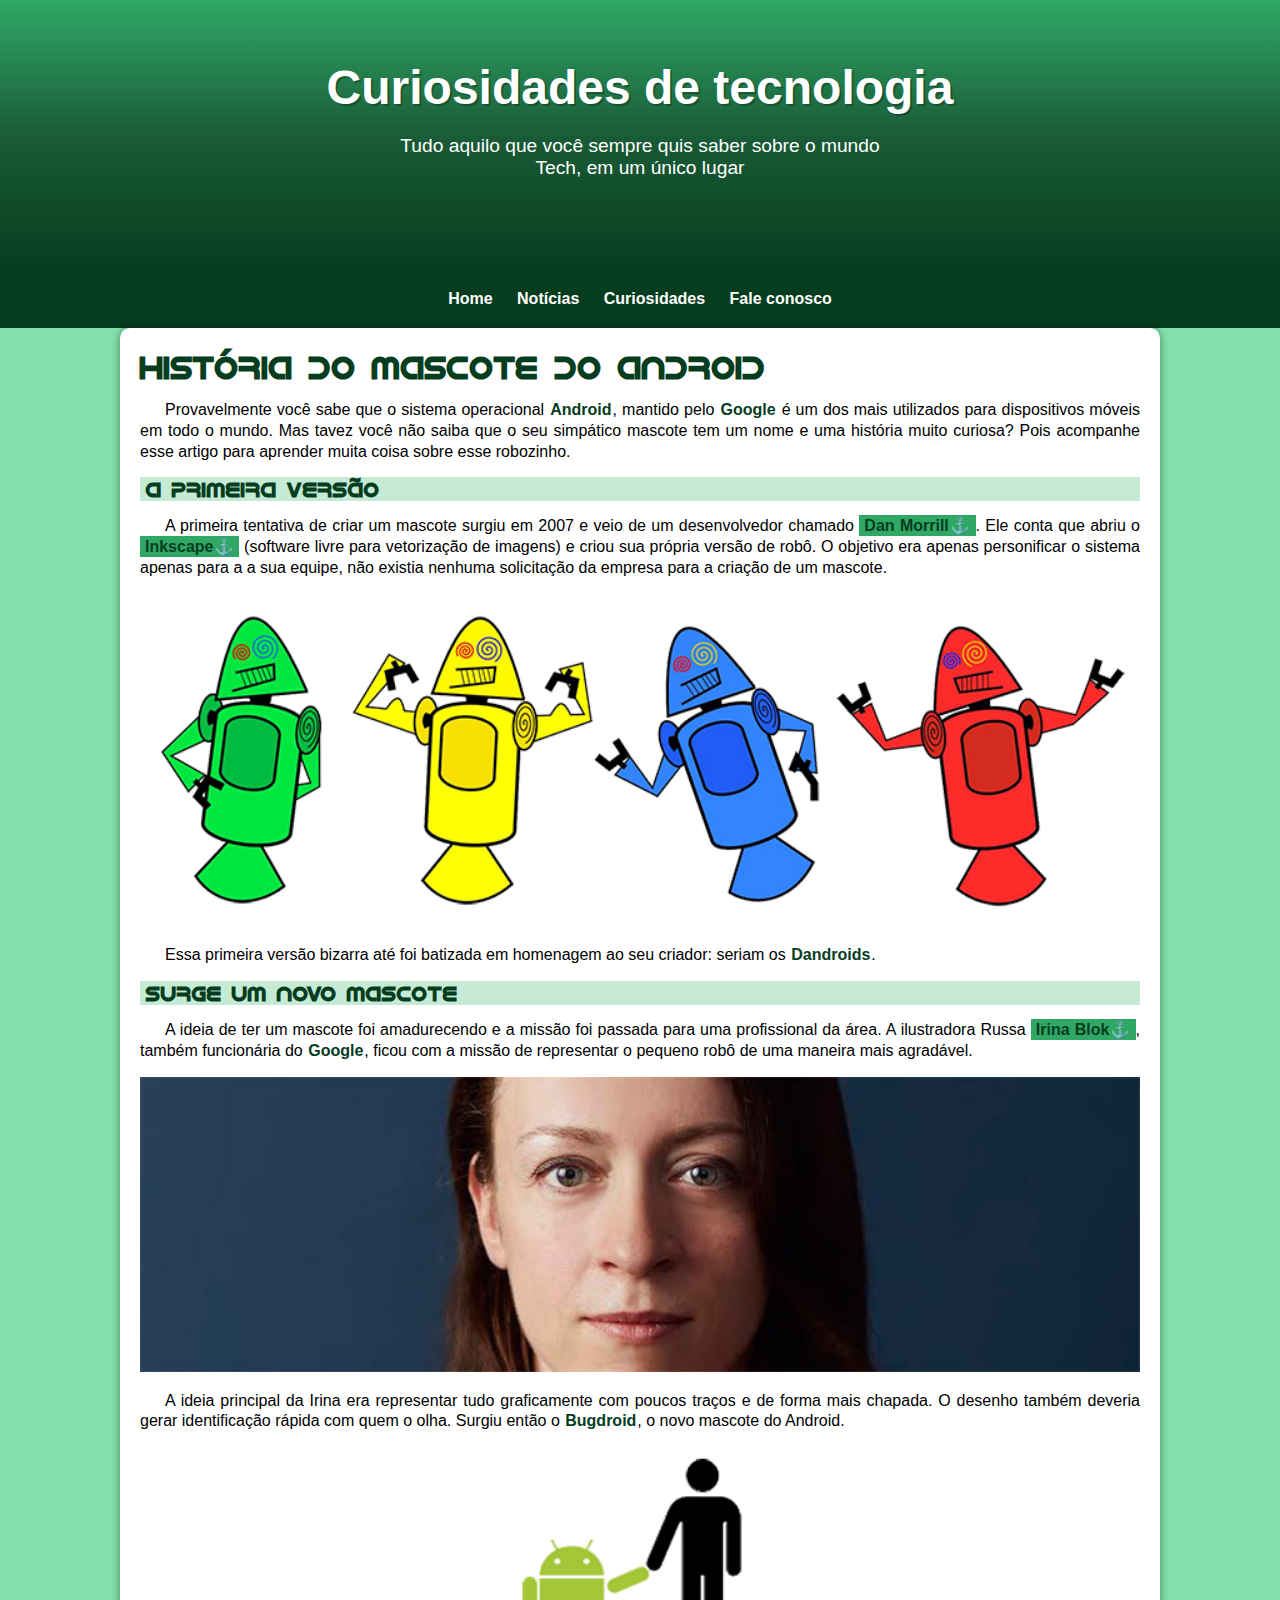
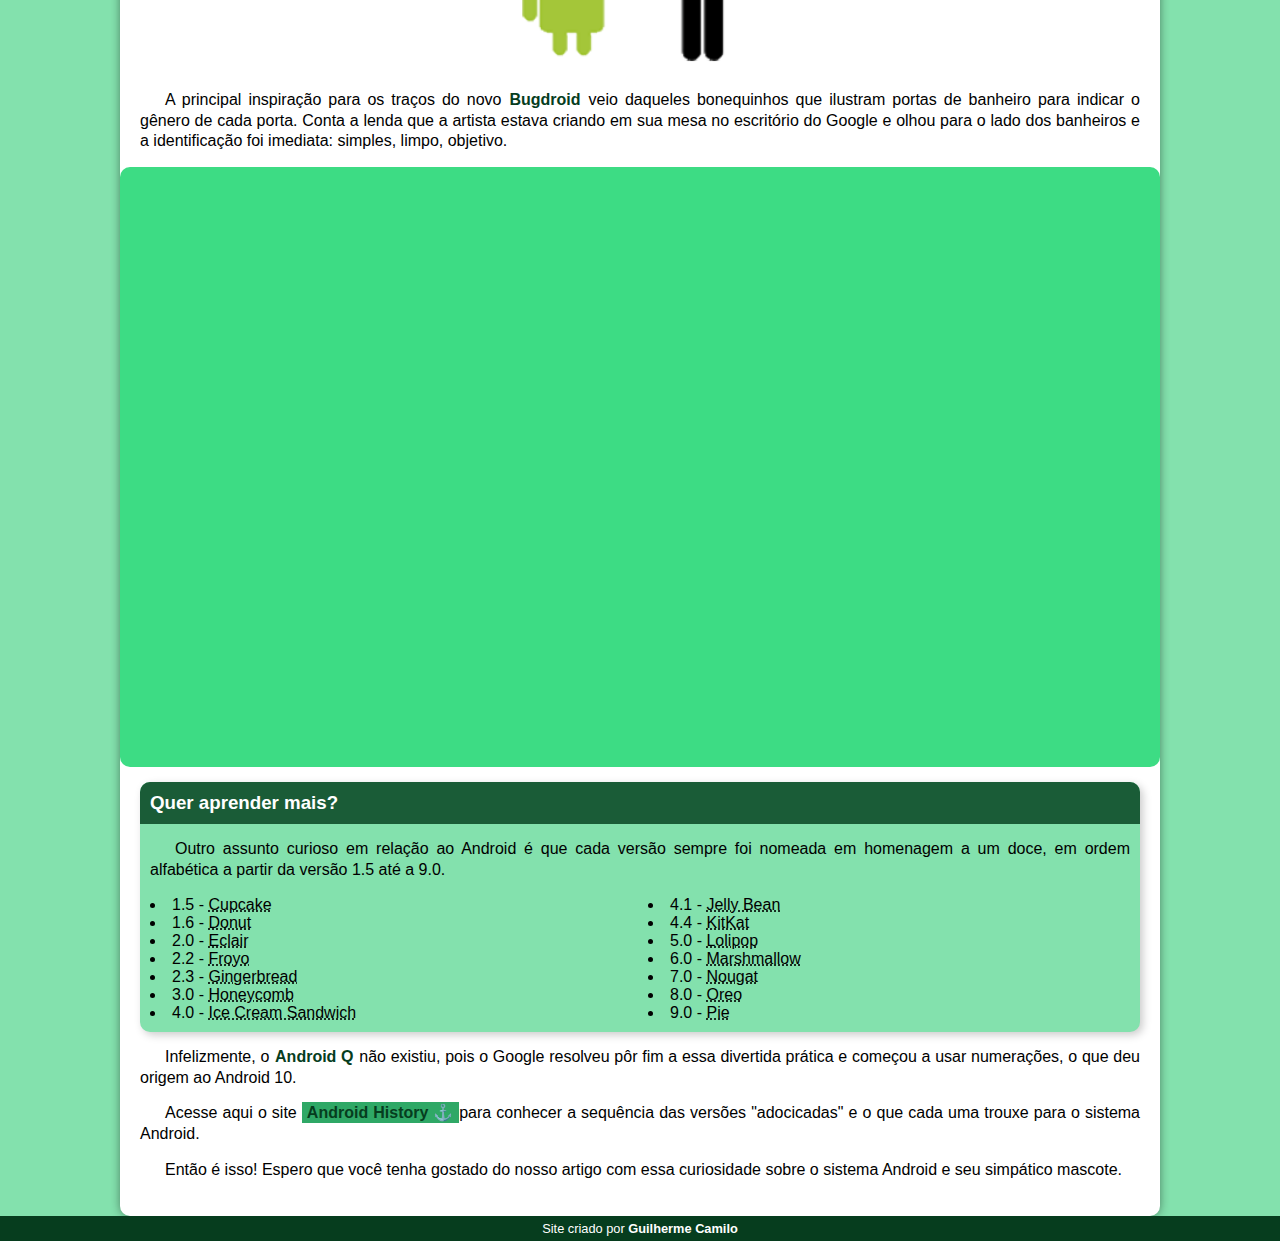
<file: index.html>
<!DOCTYPE html>
<html lang="en">

<head>
    <meta charset="UTF-8">
    <meta http-equiv="X-UA-Compatible" content="IE=edge">
    <meta name="viewport" content="width=device-width, initial-scale=1.0">
    <title>Como surgiu o mascote do android</title>
    <link rel="shortcut icon" href="assets/img/favicon.ico" type="image/x-icon">
    <link rel="stylesheet" href="assets/css/style.css">
</head>

<style>


</style>

<body>
    <header>
        <h1>Curiosidades de tecnologia</h1>
        <p id=cabeca>Tudo aquilo que você sempre quis saber sobre o mundo Tech, em um único lugar</p>
    </header>
      <div id="links">
          
          <nav>
              <a href="#">Home</a>
              <a href="#primeiraversao">Notícias</a>
              <a href="#more">Curiosidades</a>
              <a href="view/form.php">Fale conosco</a>
          </nav>
      </div>
    </div>
    <main>
        <article>
            <h1>História do Mascote do Android</h1>

            <p>
                Provavelmente você sabe que o sistema operacional <strong>Android</strong>, mantido pelo
                <strong>Google</strong> é um dos mais utilizados para
                dispositivos móveis em todo o mundo. Mas tavez você não saiba que o seu simpático mascote tem um nome e
                uma
                história muito curiosa? Pois acompanhe esse artigo para aprender muita coisa sobre esse robozinho.
            </p>

            <h2 id="primeiraversao">A primeira versão</h2>

            <p>
                A primeira tentativa de criar um mascote surgiu em 2007 e veio de um desenvolvedor chamado <a
                    href="https://androidcommunity.com/dan-morrill-shows-us-the-android-mascot-that-almost-was-20130103/"
                    target="_blank" rel="next" class="externo">Dan Morrill</a>. Ele
                conta que abriu o <a href="https://inkscape.org/pt-br/" target="_blank" rel="next"
                    class="externo">Inkscape</a>
                (software livre para vetorização de imagens) e criou sua própria versão de robô.
                O objetivo era apenas personificar o sistema apenas para a a sua equipe, não existia nenhuma solicitação
                da
                empresa para a criação de um mascote.
            </p>

            <picture>
                <source media="(max-width: 600px)" srcset="assets/img/dan-droids-pq.png">
                <img src="assets/img/dan-droids.png" alt="Primeiro Mascote do Android">
            </picture>

            <p>Essa primeira versão bizarra até foi batizada em homenagem ao seu criador: seriam os
                <strong>Dandroids</strong>.
            </p>

            <h2>Surge um novo mascote</h2>

            <p>
                A ideia de ter um mascote foi amadurecendo e a missão foi passada para uma profissional da área. A
                ilustradora Russa <a href="https://www.irinablok.com/" target="_blank" rel="next" class="externo">Irina
                    Blok</a>, também
                funcionária do <strong>Google</strong>, ficou com a missão de representar o pequeno robô
                de uma maneira mais agradável.
            </p>

            <picture>
                <source media="(max-width: 600px)" srcset="assets/img/irina-blok-pq.jpg">
                <img src="assets/img/irina-blok.jpg" alt="Irina blok criadora do mascote">
            </picture>


            <p>
                A ideia principal da Irina era representar tudo graficamente com poucos traços e de forma mais chapada.
                O
                desenho também deveria gerar identificação rápida com quem o olha. Surgiu então o
                <strong>Bugdroid</strong>, o novo mascote
                do Android.
            </p>

            <img src="assets/img/bugdroid.png" class="pequena" alt="Bugdroid">

            <p>
                A principal inspiração para os traços do novo <strong>Bugdroid</strong> veio daqueles bonequinhos que
                ilustram portas de
                banheiro para indicar o gênero de cada porta. Conta a lenda que a artista estava criando em sua mesa no
                escritório do Google e olhou para o lado dos banheiros e a identificação foi imediata: simples, limpo,
                objetivo.
            </p>

            <div class="video">
                <iframe width="560" height="315" src="https://www.youtube.com/embed/l2UDgpLz20M"
                    title="YouTube video player" frameborder="0"
                    allow="accelerometer; autoplay; clipboard-write; encrypted-media; gyroscope; picture-in-picture"
                    allowfullscreen></iframe>
            </div>

            <aside id="more">
                <h3>Quer aprender mais?</h3>

                <p>
                    Outro assunto curioso em relação ao Android é que cada versão sempre foi nomeada em homenagem a um
                    doce,
                    em
                    ordem alfabética a partir da versão 1.5 até a 9.0.
                </p>

                <ul>
                    <li>1.5 - <abbr title="Bolo de copo">Cupcake</abbr></li>
                    <li>1.6 - <abbr title="Rosquinha">Donut</abbr></li>
                    <li>2.0 - <abbr title="Bomba">Eclair</abbr></li>
                    <li>2.2 - <abbr title="Iorgute congelado">Froyo</abbr></li>
                    <li>2.3 - <abbr title="Biscoito de Gengibre">Gingerbread</abbr></li>
                    <li>3.0 - <abbr title="Favo de mel">Honeycomb</abbr></li>
                    <li>4.0 - <abbr title="Sanduiche de Sorvete">Ice Cream Sandwich</abbr></li>
                    <li>4.1 - <abbr title="Jujuba">Jelly Bean</abbr></li>
                    <li>4.4 - <abbr title="Kitkat">KitKat</abbr></li>
                    <li>5.0 - <abbr title="Pirulito">Lolipop</abbr></li>
                    <li>6.0 - <abbr title="Marshmallow">Marshmallow</abbr></li>
                    <li>7.0 - <abbr title="Torrone">Nougat</abbr></li>
                    <li>8.0 - <abbr title="Oreo">Oreo</abbr></li>
                    <li>9.0 - <abbr title="Torta">Pie</abbr></li>
                </ul>
            </aside>

            <p>
                Infelizmente, o <strong>Android Q</strong> não existiu, pois o Google resolveu pôr fim a essa divertida
                prática e começou a
                usar numerações, o que deu origem ao Android 10.
            </p>

            <p>
                Acesse aqui o site <a href="https://www.android.com/intl/pt-BR_br/history/" target="_blank" rel="next"
                    class="externo">Android History </a>para conhecer a sequência das versões "adocicadas" e o que cada
                uma
                trouxe para o sistema Android.
            </p>

            <p>
                Então é isso! Espero que você tenha gostado do nosso artigo com essa curiosidade sobre o sistema Android
                e
                seu simpático mascote.
            </p>
        </article>

    </main>

    <footer id="gg">
        <p>Site criado por <a href="https://github.com/GuilhermeCOS" target="_blank">Guilherme Camilo</a></p>
    </footer>

</body>

</html>
</file>
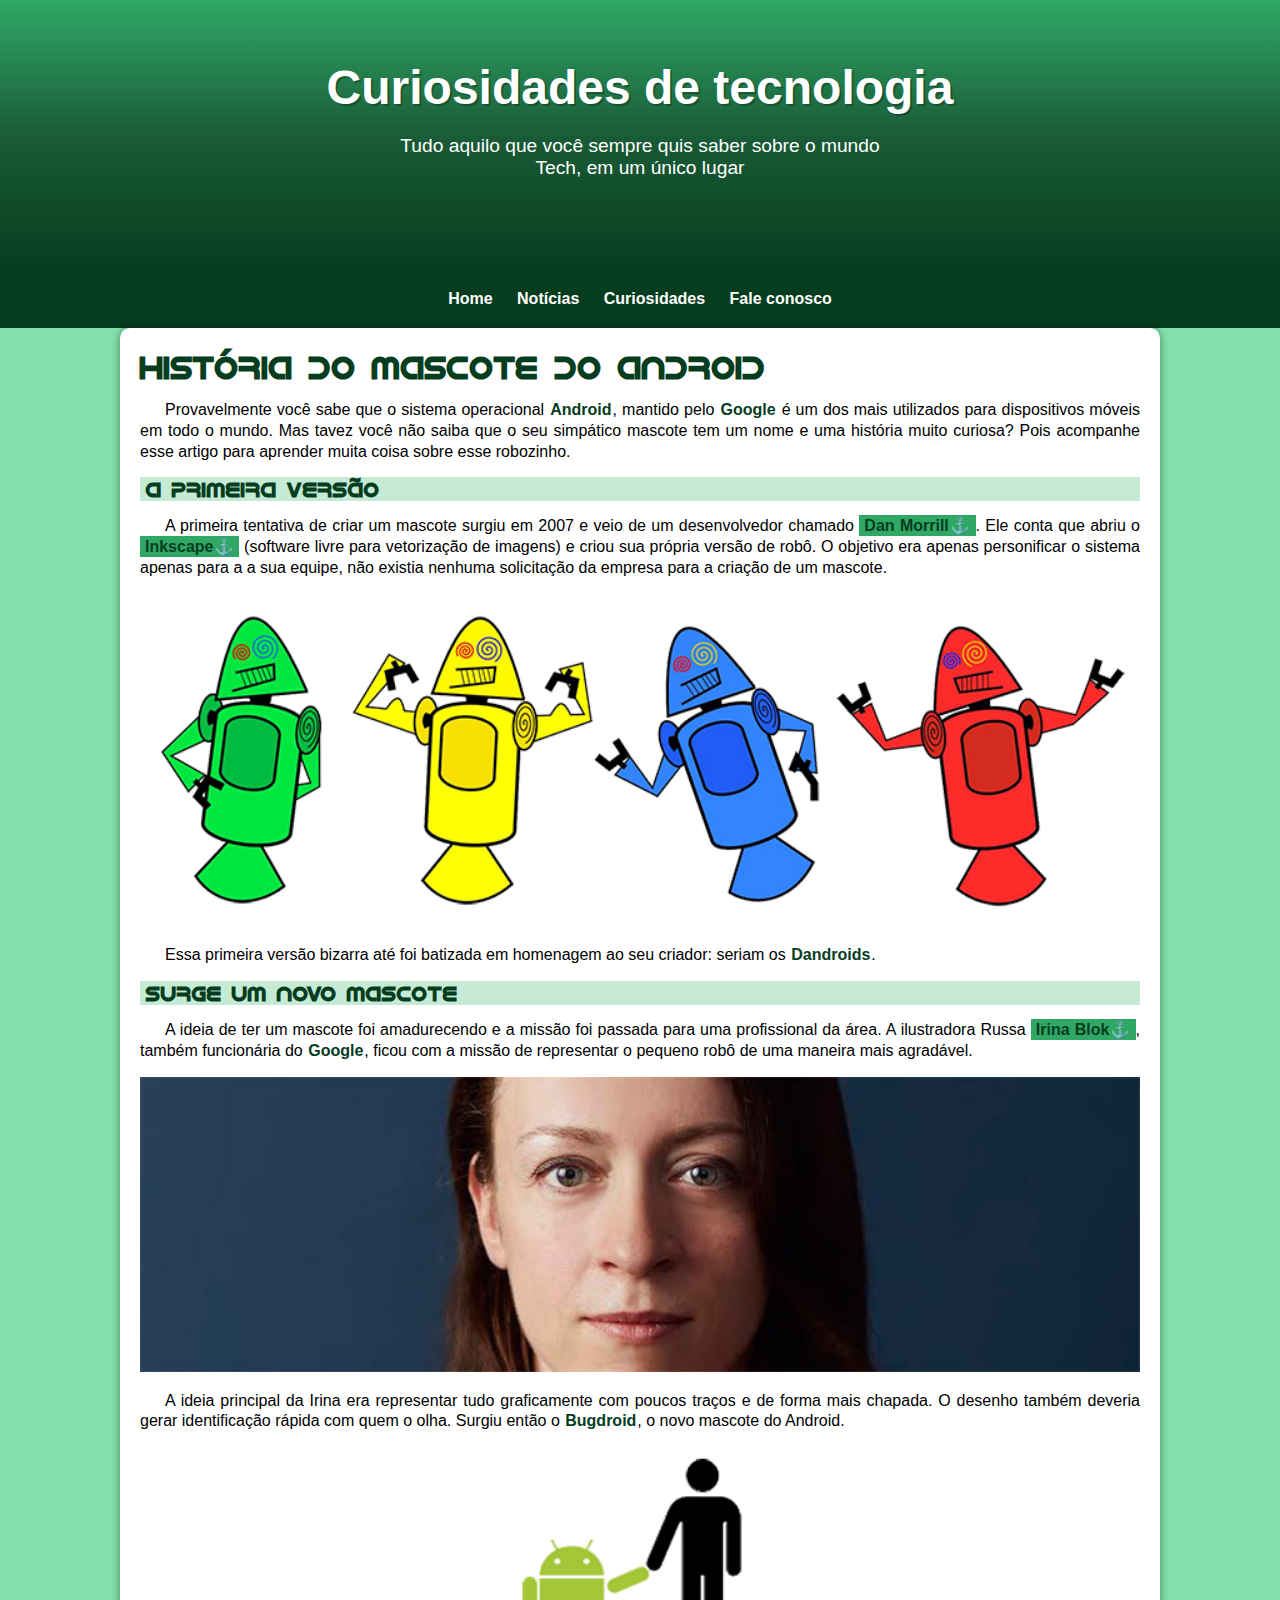
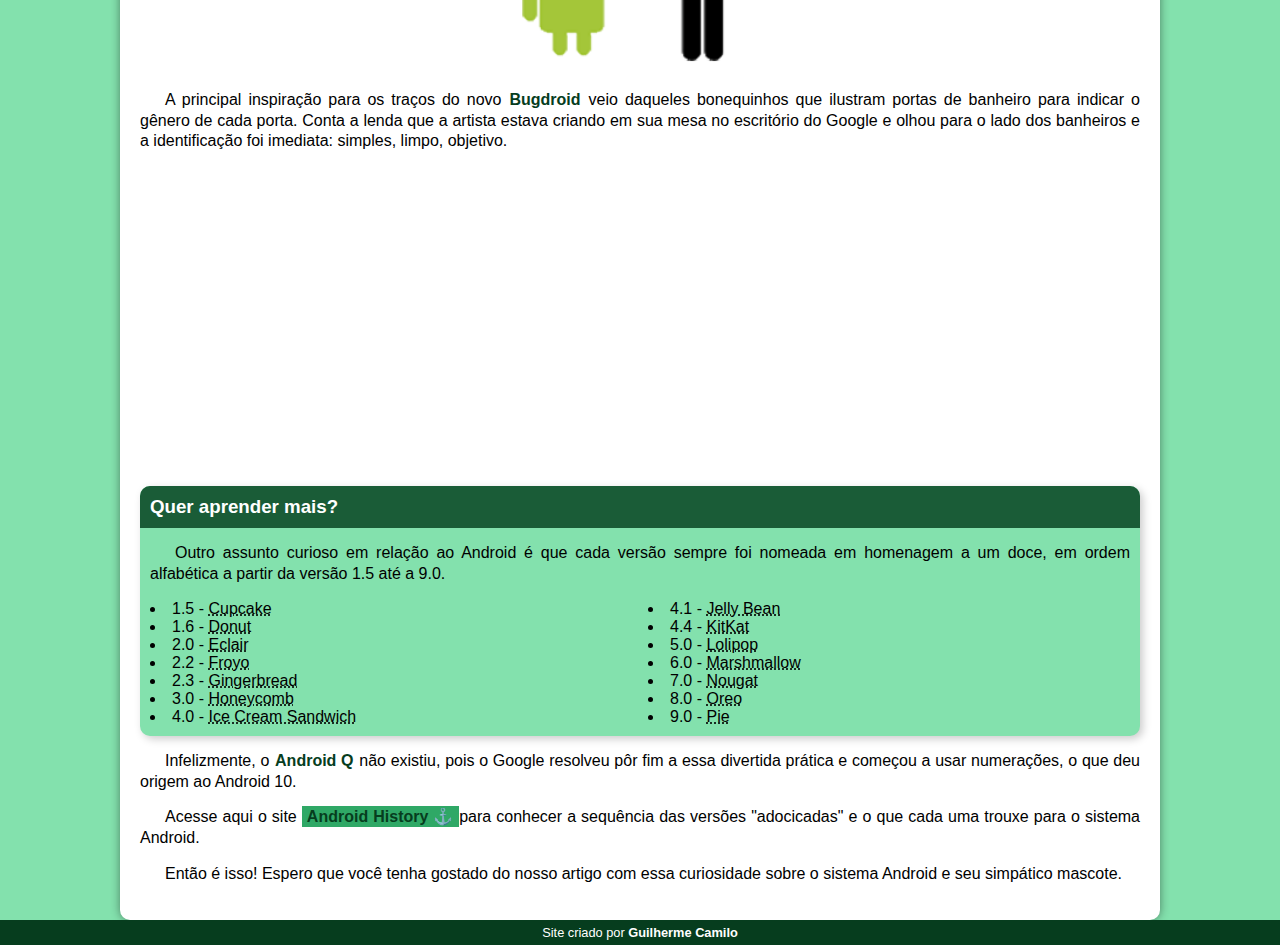
<file: android.html>
<!DOCTYPE html>
<html lang="en">

<head>
    <meta charset="UTF-8">
    <meta http-equiv="X-UA-Compatible" content="IE=edge">
    <meta name="viewport" content="width=device-width, initial-scale=1.0">
    <title>Como surgiu o mascote do android</title>
    <link rel="shortcut icon" href="imagens/favicon.ico" type="image/x-icon">
    <link rel="stylesheet" href="assets/style.css">
</head>

<body>
    <header>
        <h1>Curiosidades de tecnologia</h1>
        <p>Tudo aquilo que você sempre quis saber sobre o mundo Tech, em um único lugar</p>
    </header>
    <div class="id">
        <nav>
            <a href="#">Home</a>
            <a href="#primeiraversao">Notícias</a>
            <a href="#more">Curiosidades</a>
            <a href="#gg">Fale conosco</a>
        </nav>
    </div>
    <main>
        <article>
            <h1>História do Mascote do Android</h1>

            <p>
                Provavelmente você sabe que o sistema operacional <strong>Android</strong>, mantido pelo
                <strong>Google</strong> é um dos mais utilizados para
                dispositivos móveis em todo o mundo. Mas tavez você não saiba que o seu simpático mascote tem um nome e
                uma
                história muito curiosa? Pois acompanhe esse artigo para aprender muita coisa sobre esse robozinho.
            </p>

            <h2 id="primeiraversao">A primeira versão</h2>

            <p>
                A primeira tentativa de criar um mascote surgiu em 2007 e veio de um desenvolvedor chamado <a
                    href="https://androidcommunity.com/dan-morrill-shows-us-the-android-mascot-that-almost-was-20130103/"
                    target="_blank" rel="next" class="externo">Dan Morrill</a>. Ele
                conta que abriu o <a href="https://inkscape.org/pt-br/" target="_blank" rel="next"
                    class="externo">Inkscape</a>
                (software livre para vetorização de imagens) e criou sua própria versão de robô.
                O objetivo era apenas personificar o sistema apenas para a a sua equipe, não existia nenhuma solicitação
                da
                empresa para a criação de um mascote.
            </p>

            <picture>
                <source media="(max-width: 600px)" srcset="imagens/dan-droids-pq.png">
                <img src="imagens/dan-droids.png" alt="Primeiro Mascote do Android">
            </picture>

            <p>Essa primeira versão bizarra até foi batizada em homenagem ao seu criador: seriam os
                <strong>Dandroids</strong>.
            </p>

            <h2>Surge um novo mascote</h2>

            <p>
                A ideia de ter um mascote foi amadurecendo e a missão foi passada para uma profissional da área. A
                ilustradora Russa <a href="https://www.irinablok.com/" target="_blank" rel="next" class="externo">Irina
                    Blok</a>, também
                funcionária do <strong>Google</strong>, ficou com a missão de representar o pequeno robô
                de uma maneira mais agradável.
            </p>

            <picture>
                <source media="(max-width: 600px)" srcset="imagens/irina-blok-pq.jpg">
                <img src="imagens/irina-blok.jpg" alt="Irina blok criadora do mascote">
            </picture>


            <p>
                A ideia principal da Irina era representar tudo graficamente com poucos traços e de forma mais chapada.
                O
                desenho também deveria gerar identificação rápida com quem o olha. Surgiu então o
                <strong>Bugdroid</strong>, o novo mascote
                do Android.
            </p>

            <img src="imagens/bugdroid.png" class="pequena" alt="Bugdroid">

            <p>
                A principal inspiração para os traços do novo <strong>Bugdroid</strong> veio daqueles bonequinhos que
                ilustram portas de
                banheiro para indicar o gênero de cada porta. Conta a lenda que a artista estava criando em sua mesa no
                escritório do Google e olhou para o lado dos banheiros e a identificação foi imediata: simples, limpo,
                objetivo.
            </p>

            <iframe width="560" height="315" src="https://www.youtube.com/embed/l2UDgpLz20M"
                title="YouTube video player" frameborder="0"
                allow="accelerometer; autoplay; clipboard-write; encrypted-media; gyroscope; picture-in-picture"
                allowfullscreen></iframe>

            <aside id="more">
                <h3>Quer aprender mais?</h3>

                <p>
                    Outro assunto curioso em relação ao Android é que cada versão sempre foi nomeada em homenagem a um
                    doce,
                    em
                    ordem alfabética a partir da versão 1.5 até a 9.0.
                </p>

                <ul>
                    <li>1.5 - <abbr title="Bolo de copo">Cupcake</abbr></li>
                    <li>1.6 - <abbr title="Rosquinha">Donut</abbr></li>
                    <li>2.0 - <abbr title="Bomba">Eclair</abbr></li>
                    <li>2.2 - <abbr title="Iorgute congelado">Froyo</abbr></li>
                    <li>2.3 - <abbr title="Biscoito de Gengibre">Gingerbread</abbr></li>
                    <li>3.0 - <abbr title="Favo de mel">Honeycomb</abbr></li>
                    <li>4.0 - <abbr title="Sanduiche de Sorvete">Ice Cream Sandwich</abbr></li>
                    <li>4.1 - <abbr title="Jujuba">Jelly Bean</abbr></li>
                    <li>4.4 - <abbr title="Kitkat">KitKat</abbr></li>
                    <li>5.0 - <abbr title="Pirulito">Lolipop</abbr></li>
                    <li>6.0 - <abbr title="Marshmallow">Marshmallow</abbr></li>
                    <li>7.0 - <abbr title="Torrone">Nougat</abbr></li>
                    <li>8.0 - <abbr title="Oreo">Oreo</abbr></li>
                    <li>9.0 - <abbr title="Torta">Pie</abbr></li>
                </ul>
            </aside>

            <p>
                Infelizmente, o <strong>Android Q</strong> não existiu, pois o Google resolveu pôr fim a essa divertida
                prática e começou a
                usar numerações, o que deu origem ao Android 10.
            </p>

            <p>
                Acesse aqui o site <a href="https://www.android.com/intl/pt-BR_br/history/" target="_blank" rel="next"
                    class="externo">Android History </a>para conhecer a sequência das versões "adocicadas" e o que cada
                uma
                trouxe para o sistema Android.
            </p>

            <p>
                Então é isso! Espero que você tenha gostado do nosso artigo com essa curiosidade sobre o sistema Android
                e
                seu simpático mascote.
            </p>
        </article>

    </main>

    <footer id="gg">
        <p>Site criado por <a href="https://github.com/GuilhermeCOS" target="_blank">Guilherme Camilo</a></p>
    </footer>

</body>

</html>
</file>
<file: assets/css/style.css>
@charset "UTF-8";

* {
    margin: 0px;
    padding: 0px;
}

@font-face {
    font-family: 'Bebas Neue';
    src: url('../fonts/BebasNeue-Regular.ttf') format('truetype');
    font-weight: normal;
    font-family: 'Android';
    src: url('../fonts/idroid.otf') format('opentype');
}

:root {
    --cor0: #c5ebd6;
    --cor1: #83e1ad;
    --cor2: #3ddc84;
    --cor3: #2fa866;
    --cor4: #1a5c37;
    --cor5: #063d1e;

    --font-padrao: Arial, Verdana, Helvetica, sans-serif;
    --font-destaque: 'Bebas Neue', sans-serif;
    --font-android: 'Android', sans-serif
}

body {
    background-color: var(--cor1);
    font-family: var(--font-padrao);

}

a.externo::after {
    content: '\2693';
}

header {
    background-image: linear-gradient(to bottom, var(--cor3), var(--cor4), var(--cor5));
    min-height: 150px;
    text-align: center;
    padding: 60px;
}

main p {
    margin: 15px 0px 15px 0px;
    text-align: justify;
    text-indent: 25px;
    font-size: 1em;
    line-height: 1.3em;
}

main strong {
    color: var(--cor5);
    font-weight: bolder;
    padding: 1px;
}

main a {
    text-decoration: none;
    font-weight: bolder;
    color: var(--cor5);
    background-color: #2fa866;
    padding: 2px 5px;
}

main a:hover {
    text-decoration: underline;
    color: var(--cor4);
}

header>h1 {
    color: white;
    font-family: var(--font-destaque);
    font-size: 3em;
    margin-bottom: 20px;
    text-shadow: 2px 2px 0px rgba(0, 0, 0, 0.267);


}

header>p {
    color: white;
    font-family: var(--font-padrao);
    font-size: 1.2em;
    max-width: 500px;
    margin: auto;
    padding-left: 10px;
    padding-right: 10px;

}

nav {
    background-color: var(--cor5);
    padding: 10px;
    box-shadow: 0px 7px 9x black;


}

nav a {
    text-decoration: none;
    color: white;
    padding: 10px;
    font-weight: bold;
    border-radius: 6px;
    transition-duration: 0.5s;
    display: inline-block;

}

 div#links{
    text-align: center;    
}



nav>a:hover {
        background-color: var(--cor2);
        color: var(--cor4)
    }

main {
    min-width: 300px;
    max-width: 1000px;
    padding: 20px;
    margin-bottom: 30px;
    box-shadow: 0px 0px 10px rgba(0, 0, 0, 0.418);
    background-color: white;
    border-radius: 10px;
    margin: auto;
    border-bottom-left-radius: 10px;
    border-bottom-right-radius: 10px;
}

main img {
    width: 100%;
    margin: auto;
}

article>h1 {
    color: var(--cor5);
    font-family: var(--font-android);

}

article>h2 {
    color: var(--cor5);
    font-family: var(--font-android);
    font-size: 1.3em;
    background-color: var(--cor0);
    text-indent: 6px;
}

aside {
    background-color: var(--cor1);
    padding: 10px;
    border-radius: 10px;
    box-shadow: 3px 3px 8px rgba(0, 0, 0, 0.205);
}

aside>ul {
    list-style-position: inside;
    columns: 2;
}

aside h3 {
    background-color: var(--cor4);
    color: white;
    padding: 10px;
    margin: -10px -10px 0px -10px;
    border-radius: 10px 10px 0px 0px;

}


main img.pequena {
    width: 350px;
    display: block;
    margin: auto;
}

    div.video{
        position:relative;
        background-color: var(--cor2);
        height: 0%;
        margin-bottom: 15px;
        margin-right: -20px;
        margin-left: -20px;
        padding-bottom: 60%;
        border-radius: 10px;
        
    }

    div.video > iframe{
        position: absolute;
        top: 5%;
        left: 5%;
        width: 90;
        height: 90%;
        text-align: center;
    }

footer {
    background-color: var(--cor5);
    color: white;
    text-align: center;
    font-size: 0.8em;
    padding: 5px;

}

footer a {
    color: white;
    font-weight: bolder;
    text-decoration: none;

}

footer a:hover {
    text-decoration: underline;
    color: #2fa866;
}
</file>
<file: assets/style.css>
@charset "UTF-8";

* {
    margin: 0px;
    padding: 0px;
}

@font-face {
    font-family: 'Bebas Neue';
    src: url('../fontes/BebasNeue-Regular.ttf') format('truetype');
    font-weight: normal;

    font-family: 'Android';
    src: url('../fontes/idroid.otf') format('opentype');
}

:root {
    --cor0: #c5ebd6;
    --cor1: #83e1ad;
    --cor2: #3ddc84;
    --cor3: #2fa866;
    --cor4: #1a5c37;
    --cor5: #063d1e;

    --font-padrao: Arial, Verdana, Helvetica, sans-serif;
    --font-destaque: 'Bebas Neue', sans-serif;
    --font-android: 'Android', sans-serif
}

body {
    background-color: var(--cor1);
    font-family: var(--font-padrao);

}

a.externo::after {
    content: '\2693';
}

header {
    background-image: linear-gradient(to bottom, var(--cor3), var(--cor4), var(--cor5));
    min-height: 150px;
    text-align: center;
    padding: 60px;
}

main p {
    margin: 15px 0px 15px 0px;
    text-align: justify;
    text-indent: 25px;
    font-size: 1em;
    line-height: 1.3em;
}

main strong {
    color: var(--cor5);
    font-weight: bolder;
    padding: 1px;
}

main a {
    text-decoration: none;
    font-weight: bolder;
    color: var(--cor5);
    background-color: #2fa866;
    padding: 2px 5px;
}

main a:hover {
    text-decoration: underline;
    color: var(--cor4);
}

header>h1 {
    color: white;
    font-family: var(--font-destaque);
    font-size: 3em;
    margin-bottom: 20px;
    text-shadow: 2px 2px 0px rgba(0, 0, 0, 0.267);


}

header>p {
    color: white;
    font-family: var(--font-padrao);
    font-size: 1.2em;
    max-width: 500px;
    margin: auto;
    padding-left: 10px;
    padding-right: 10px;

}

nav {
    background-color: var(--cor5);
    padding: 10px;
    box-shadow: 0px 7px 9x black;


}

nav a {
    text-decoration: none;
    color: white;
    padding: 10px;
    font-weight: bold;
    border-radius: 6px;
    transition-duration: 0.5s;
    display: inline-block;

}

.id {
    text-align: center;
}



nav>a:hover {
    background-color: var(--cor2);
    color: var(--cor4)
}

main {
    min-width: 300px;
    max-width: 1000px;
    padding: 20px;
    margin-bottom: 30px;
    box-shadow: 0px 0px 10px rgba(0, 0, 0, 0.418);
    background-color: white;
    border-radius: 10px;
    margin: auto;
    border-bottom-left-radius: 10px;
    border-bottom-right-radius: 10px;
}

main img {
    width: 100%;
    margin: auto;
}

article>h1 {
    color: var(--cor5);
    font-family: var(--font-android);

}

article>h2 {
    color: var(--cor5);
    font-family: var(--font-android);
    font-size: 1.3em;
    background-color: var(--cor0);
    text-indent: 6px;
}

aside {
    background-color: var(--cor1);
    padding: 10px;
    border-radius: 10px;
    box-shadow: 3px 3px 8px rgba(0, 0, 0, 0.205);
}

aside>ul {
    list-style-position: inside;
    columns: 2;
}

aside h3 {
    background-color: var(--cor4);
    color: white;
    padding: 10px;
    margin: -10px -10px 0px -10px;
    border-radius: 10px 10px 0px 0px;

}


main img.pequena {
    width: 350px;
    display: block;
    margin: auto;
}

footer {
    background-color: var(--cor5);
    color: white;
    text-align: center;
    font-size: 0.8em;
    padding: 5px;

}

footer a {
    color: white;
    font-weight: bolder;
    text-decoration: none;

}

footer a:hover {
    text-decoration: underline;
    color: #2fa866;
}
</file>
